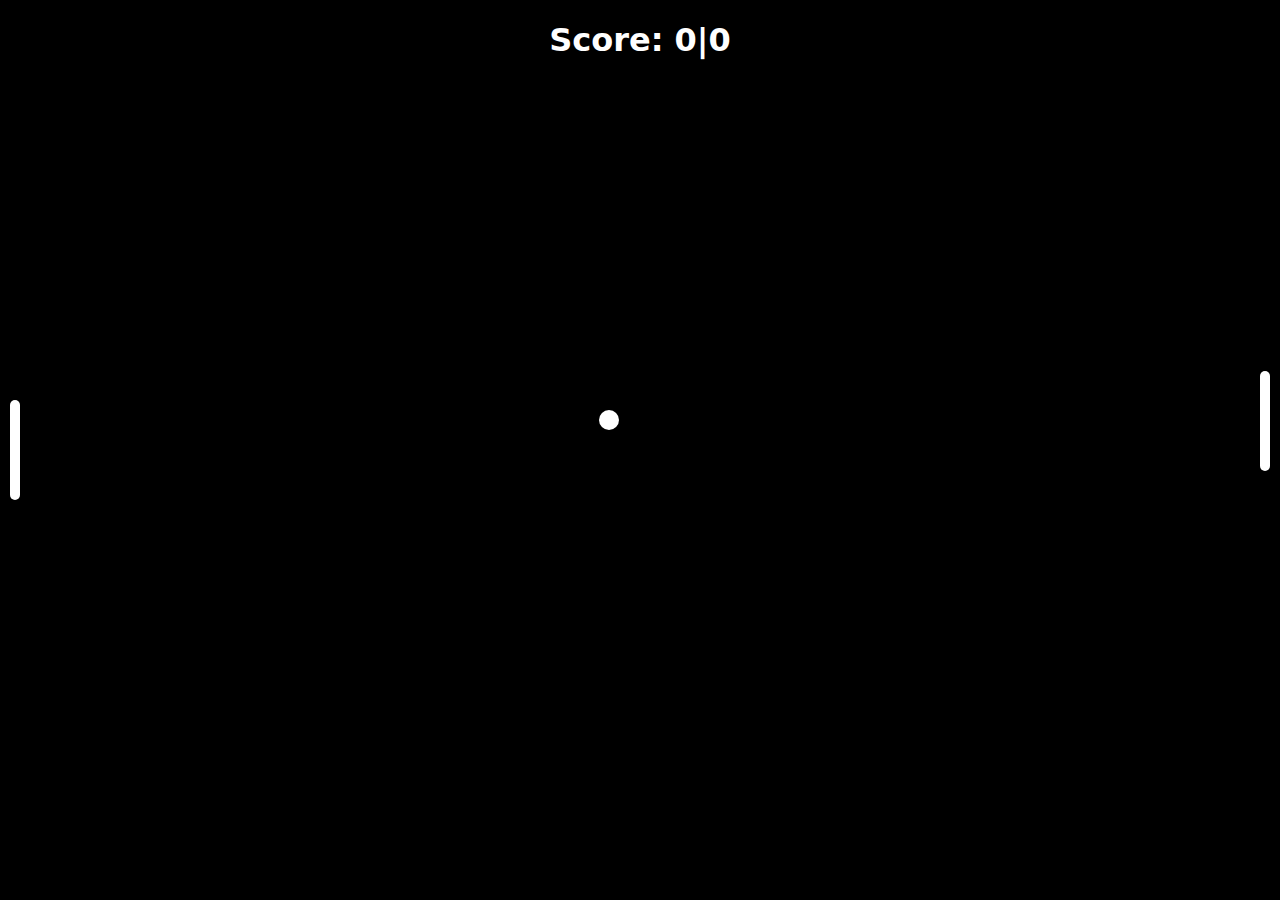
<file: index.html>
<!DOCTYPE html>
<html>

<head>
    <meta charset="UTF-8" />
    <meta name="viewport" content="width=device-width, initial-scale=1.0" />
    <link rel="stylesheet" href="style.css" />
    <title>Pong!</title>
</head>

<body>
    <div id="field" class="field">
        <h1>Score: <span class="score" id="score">0|0</span></h1>
        <div id="ball" class="ball"></div>
        <div id="pedalLeft" class="pedalLeft"></div>
        <div id="pedalRight" class="pedalRight"></div>
    </div>
    <script src="app.js"></script>
</body>

</html>
</file>
<file: style.css>
body {
    position: fixed;
    top: 50%;
    left: 50%;
    margin-top: calc((100vh / 2) * -1);
    margin-left: calc((100vw / 2) * -1);
    background: rgb(34, 34, 34);
    height: 100vh;
    width: 100vw;
    color: white;
    font-family: system-ui, -apple-system, BlinkMacSystemFont, 'Segoe UI', Roboto, Oxygen, Ubuntu, Cantarell, 'Open Sans', 'Helvetica Neue', sans-serif;
    text-align: center;
    /* line-height: 0.5; */
}

.field {
    position: absolute;
    top: 0;
    background: #000;
    width: 100vw;
    height: 100vh;
}

.ball {
    width: 20px;
    aspect-ratio: 1;
    background: white;
    border-radius: 50%;
    position: absolute;
    top: 0;
    left: 0;
}

.pedalLeft {
    position: absolute;
    top: 5px;
    left: 10px;
    background: #FFF;
    border-radius: 50px;
    width: 10px;
    height: 100px;
}

.pedalRight {
    position: absolute;
    top: 5px;
    right: 10px;
    background: #FFF;
    border-radius: 50px;
    width: 10px;
    height: 100px;
}

@media (max-width: 768px) {

    /*touchscreen controls */
    body {
        user-select: none;
        -webkit-user-select: none;
        -ms-user-select: none;
        touch-action: none;
        -webkit-touch-callout: none;
    }
}
</file>
